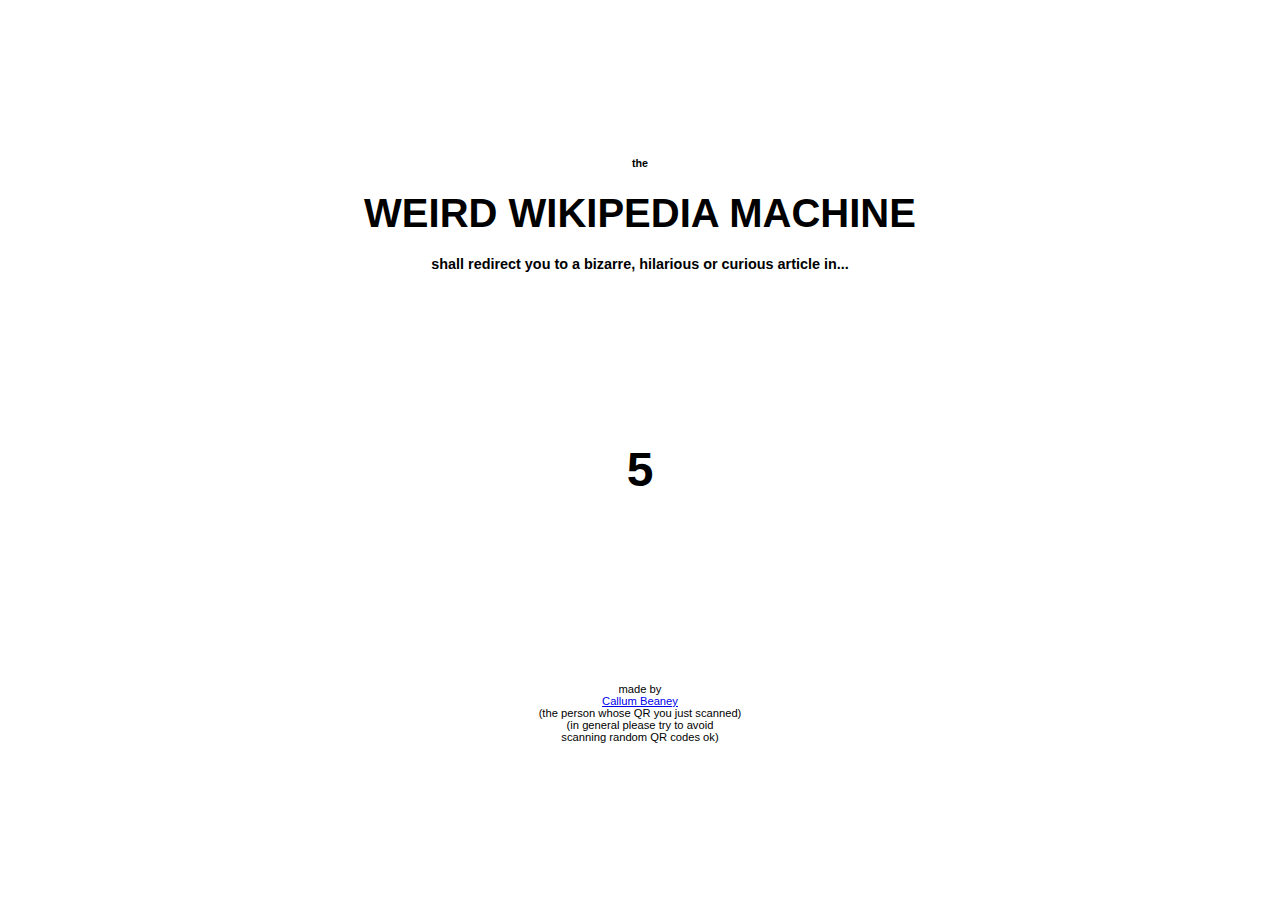
<file: index.html>
<!DOCTYPE html>
<html lang="en">
<head>
  <meta charset="UTF-8">
  
  <meta name="viewport" content="width=device-width, initial-scale=1.0">
  <link rel="stylesheet" href="styles.css">
  <title>Finding a Random Wiki Page...</title>
</head>
<body>
  <div class="container">
    <div class="text-group">
      <h6 style="padding-bottom: 0.25rem;">the</h6><br>
      <h1 class="title">WEIRD WIKIPEDIA MACHINE</h1>
      <h3 class="caption">shall redirect you to a bizarre, hilarious or curious article in...</h3>
      </div>
    <div id="countdown">5</div>
    <div class="credit">
      made by<br>
      <a href="https://callumbeaney.github.io">Callum Beaney</a><br>
      (the person whose QR you just scanned)<br>
      (in general please try to avoid<br>scanning random QR codes ok)
    </div> 
  </div>
  <script src="articles.js"></script>
  <script src="main.js"></script>
</body>
</html>
</file>
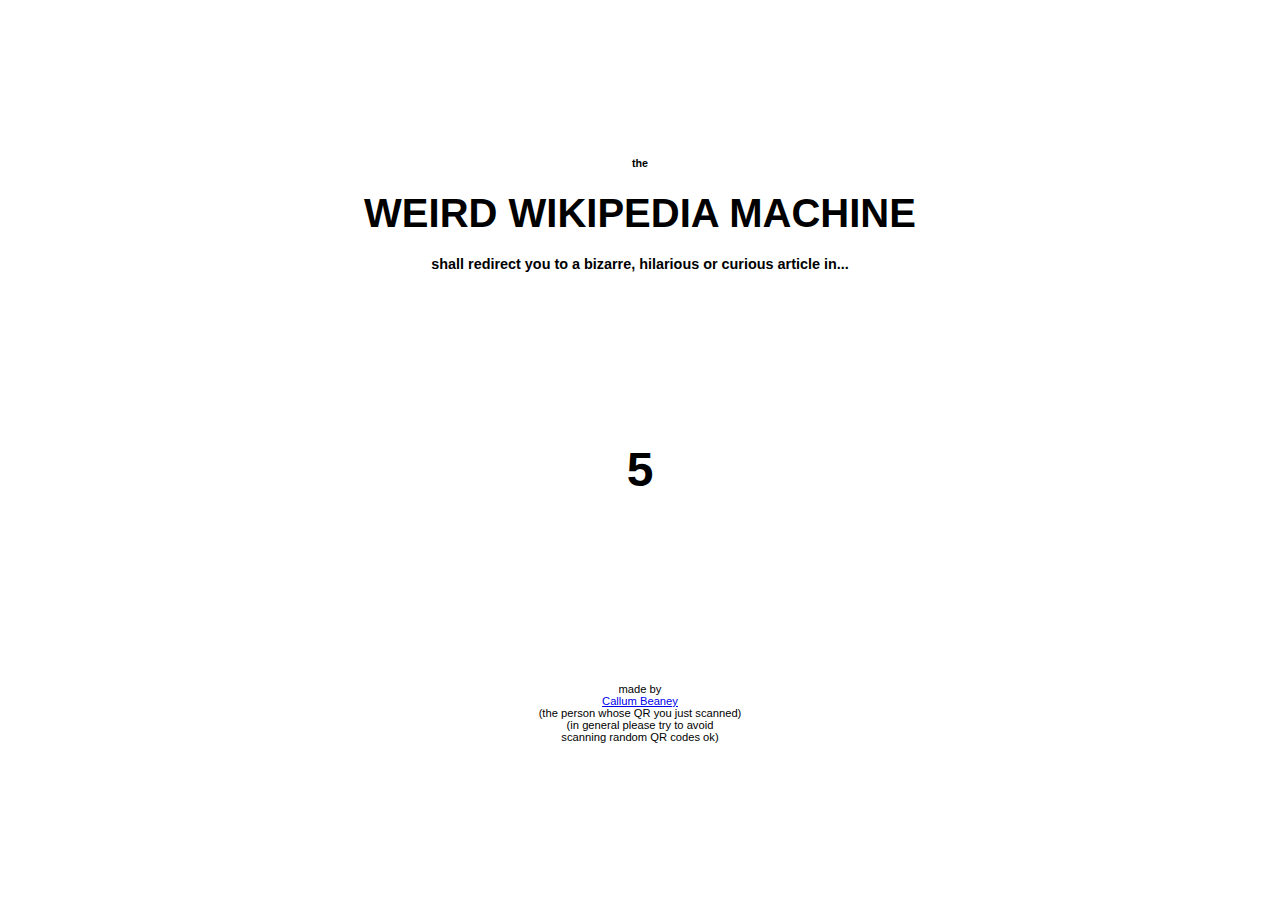
<file: wwm/index.html>
<!DOCTYPE html>
<html lang="en">
<head>
    <meta charset="UTF-8">
    <meta name="viewport" content="width=device-width, initial-scale=1.0">
    <meta http-equiv="refresh" content="0; url=https://callumbeaney.github.io/weird-wikipedia-machine/">
    <link rel="canonical" href="https://callumbeaney.github.io/weird-wikipedia-machine/">
    <title>Redirecting...</title>
</head>
<body>
    <p>If you are not redirected automatically, follow this <a href="https://callumbeaney.github.io/weird-wikipedia-machine/">link</a>.</p>
</body>
</html>
</file>
<file: styles.css>
/* Reset styles */
* {
  margin: 0;
  padding: 0;
  box-sizing: border-box;
}

/* Ensure html and body fill the full height */
html, body {
  height: 100%;
  width: 100%;
  display: flex;
  justify-content: center;
  align-items: center;
  font-family: Arial, Helvetica, sans-serif;
}

/* Center content inside the container */
.container {
  display: flex;
  flex-direction: column;
  justify-content: space-between; /* Distribute space evenly */
  align-items: center;
  text-align: center;
  height: 90%; /* Adjust height to allow for spacing */
  padding: 7rem; /* Optional padding for better appearance */
}

.text-group {
  display: flex;
  flex-direction: column;
  align-items: center;
}

.title {
  font-size: 2.5rem;
  font-weight: bolder;
  padding-bottom: 1.25rem;
}

.caption {
  font-size: 0.9rem;
  font-weight: bold;
  padding-bottom: 2rem;
}

.credit {
  font-size: 0.7rem;
  padding-top: 3rem;
}

#countdown {
  font-size: 3rem;
  font-weight: bold;
}


@media (max-width: 768px) {
  .container {
    padding: 2rem; /* Adjust padding for smaller screens */
  }
  
  .caption {    
    padding: 1rem; /* Adjust padding for smaller screens */
  }
}
</file>
